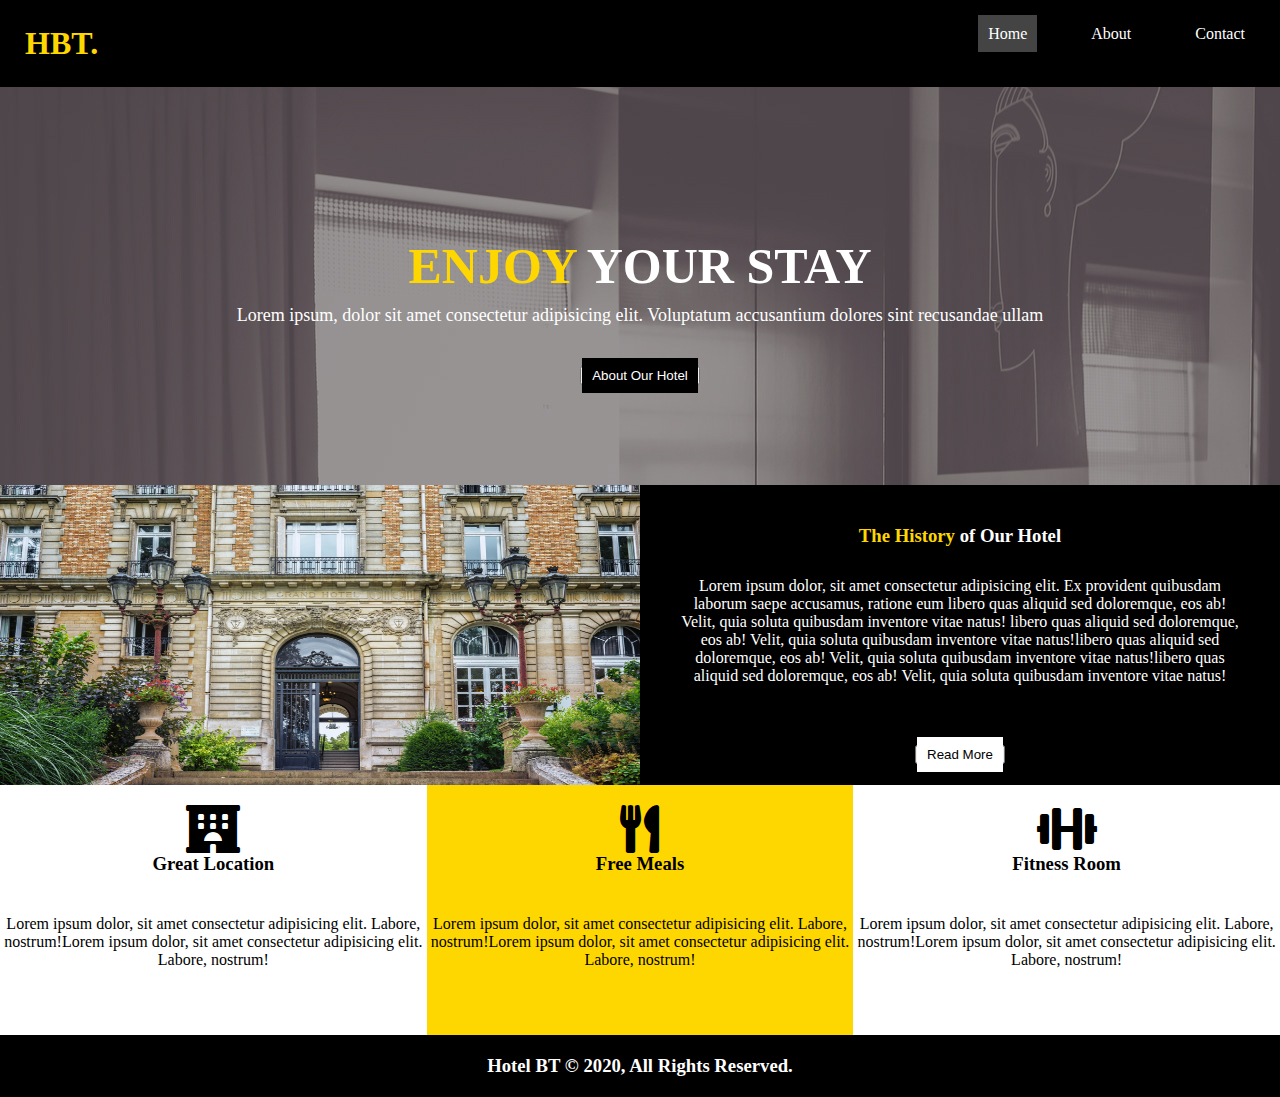
<file: index.html>
<!DOCTYPE html>
<html lang="en">
  <head>
    <meta charset="UTF-8" />
    <meta name="viewport" content="width=device-width, initial-scale=1.0" />
    <title>Hotel HBT</title>
    <link rel="stylesheet" href="/styles.css" />
    <link
      rel="stylesheet"
      media="screen and (max-width:768px)"
      href="/mobile.css"
    />

    <link rel="stylesheet" href="/font/css/all.min.css" />
  </head>
  <body>
    <div class="nav">
      <nav>
        <h1><a href="/index.html">HBT.</a></h1>
        <ul class="nav-link">
          <li><a class="current" href="/index.html">Home</a></li>
          <li><a href="/About.html">About</a></li>
          <li><a href="/contact.html">Contact</a></li>
        </ul>
      </nav>
    </div>
    <main>
      <section class="firstsection">
        <div class="first">
          <h1><span>ENJOY</span> YOUR STAY</h1>
          <p>
            Lorem ipsum, dolor sit amet consectetur adipisicing elit. Voluptatum
            accusantium dolores sint recusandae ullam
          </p>
        </div>
        <button class="btn"><a href="/About.html">About Our Hotel</a></button>
      </section>
      <section class="secondsection">
        <div class="img" class="item">
          <img
            src="/image_resources/photo-1.jpg "
            width="50%"
            height="300px"
            alt=""
          />
        </div>
        <div class="hist" class="item">
          <h3><span>The History</span> of Our Hotel</h3>
          <p>
            Lorem ipsum dolor, sit amet consectetur adipisicing elit. Ex
            provident quibusdam laborum saepe accusamus, ratione eum libero quas
            aliquid sed doloremque, eos ab! Velit, quia soluta quibusdam
            inventore vitae natus! libero quas aliquid sed doloremque, eos ab!
            Velit, quia soluta quibusdam inventore vitae natus!libero quas
            aliquid sed doloremque, eos ab! Velit, quia soluta quibusdam
            inventore vitae natus!libero quas aliquid sed doloremque, eos ab!
            Velit, quia soluta quibusdam inventore vitae natus!
          </p>
          <button class="btn"><a href="">Read More</a></button>
        </div>
      </section>

      <section class="thirdsection">
        <div class="grid-container">
          <div class="grid-item" style="background-color: white">
            <i class="fas fa-3x fa-hotel"></i>
            <h3>Great Location</h3>
            <p>
              Lorem ipsum dolor, sit amet consectetur adipisicing elit. Labore,
              nostrum!Lorem ipsum dolor, sit amet consectetur adipisicing elit.
              Labore, nostrum!
            </p>
          </div>
          <div class="grid-item" style="background-color: gold">
            <i class="fas fa-3x fa-utensils"></i>
            <h3>Free Meals</h3>
            <p>
              Lorem ipsum dolor, sit amet consectetur adipisicing elit. Labore,
              nostrum!Lorem ipsum dolor, sit amet consectetur adipisicing elit.
              Labore, nostrum!
            </p>
          </div>
          <div class="grid-item" style="background-color: white">
            <i class="fas fa-3x fa-dumbbell"></i>
            <h3>Fitness Room</h3>
            <p>
              Lorem ipsum dolor, sit amet consectetur adipisicing elit. Labore,
              nostrum!Lorem ipsum dolor, sit amet consectetur adipisicing elit.
              Labore, nostrum!
            </p>
          </div>
        </div>
      </section>
      <section class="lastsection">
        <footer>
          <div class="footer">
            <h3>Hotel BT &copy; 2020, All Rights Reserved.</h3>
          </div>
        </footer>
      </section>
    </main>
  </body>
</html>
</file>
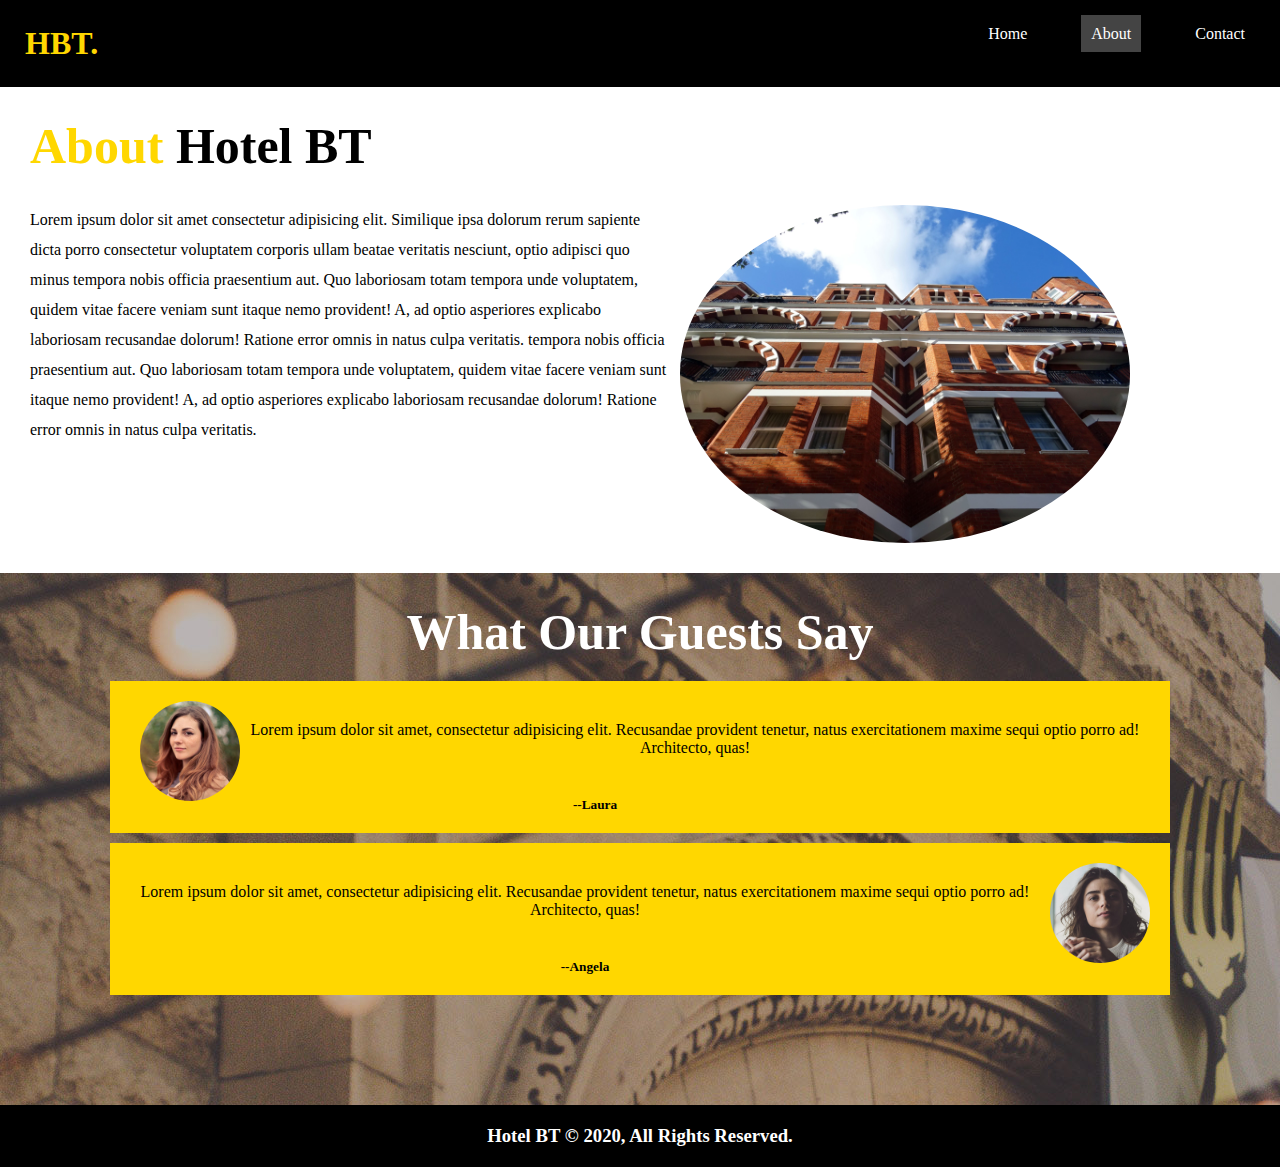
<file: About.html>
<!DOCTYPE html>
<html lang="en">
  <head>
    <meta charset="UTF-8" />
    <meta name="viewport" content="width=device-width, initial-scale=1.0" />
    <title>About Us</title>
    <link rel="stylesheet" href="/about.css" />
    <link
      rel="stylesheet"
      media="screen and (max-width:768px)"
      href="/mobile.css"
    />
  </head>
  <body>
    <div class="nav">
      <nav>
        <h1><a href="/index.html">HBT.</a></h1>
        <ul class="nav-link">
          <li><a href="/index.html">Home</a></li>
          <li><a class="current" href="/About.html">About</a></li>
          <li><a href="/contact.html">Contact</a></li>
        </ul>
      </nav>
    </div>
    <main>
      <section class="firstsection">
        <div class="about">
          <h1><span>About</span> Hotel BT</h1>
        </div>
        <div class="first-wrap">
          <p>
            Lorem ipsum dolor sit amet consectetur adipisicing elit. Similique
            ipsa dolorum rerum sapiente dicta porro consectetur voluptatem
            corporis ullam beatae veritatis nesciunt, optio adipisci quo minus
            tempora nobis officia praesentium aut. Quo laboriosam totam tempora
            unde voluptatem, quidem vitae facere veniam sunt itaque nemo
            provident! A, ad optio asperiores explicabo laboriosam recusandae
            dolorum! Ratione error omnis in natus culpa veritatis. tempora nobis
            officia praesentium aut. Quo laboriosam totam tempora unde
            voluptatem, quidem vitae facere veniam sunt itaque nemo provident!
            A, ad optio asperiores explicabo laboriosam recusandae dolorum!
            Ratione error omnis in natus culpa veritatis.
          </p>
          <img src="/image_resources/photo-2.jpg" alt="" />
        </div>
      </section>
      <section class="secondsection">
        <div class="sectiontwo">
          <h1>What Our Guests Say</h1>
        </div>
        <div>
          <div class="firsttest">
            <img src="/image_resources/person-1.jpg" alt="" />
            <p>
              Lorem ipsum dolor sit amet, consectetur adipisicing elit.
              Recusandae provident tenetur, natus exercitationem maxime sequi
              optio porro ad! Architecto, quas!
            </p>
            <h5>--Laura</h5>
          </div>
          <div class="secondtest">
            <img src="/image_resources/person-2.jpg" alt="" />
            <p>
              Lorem ipsum dolor sit amet, consectetur adipisicing elit.
              Recusandae provident tenetur, natus exercitationem maxime sequi
              optio porro ad! Architecto, quas!
            </p>
            <h5>--Angela</h5>
          </div>
        </div>
      </section>
      <footer>
        <div class="footer">
          <h3>Hotel BT &copy; 2020, All Rights Reserved.</h3>
        </div>
      </footer>
    </main>
  </body>
</html>
</file>
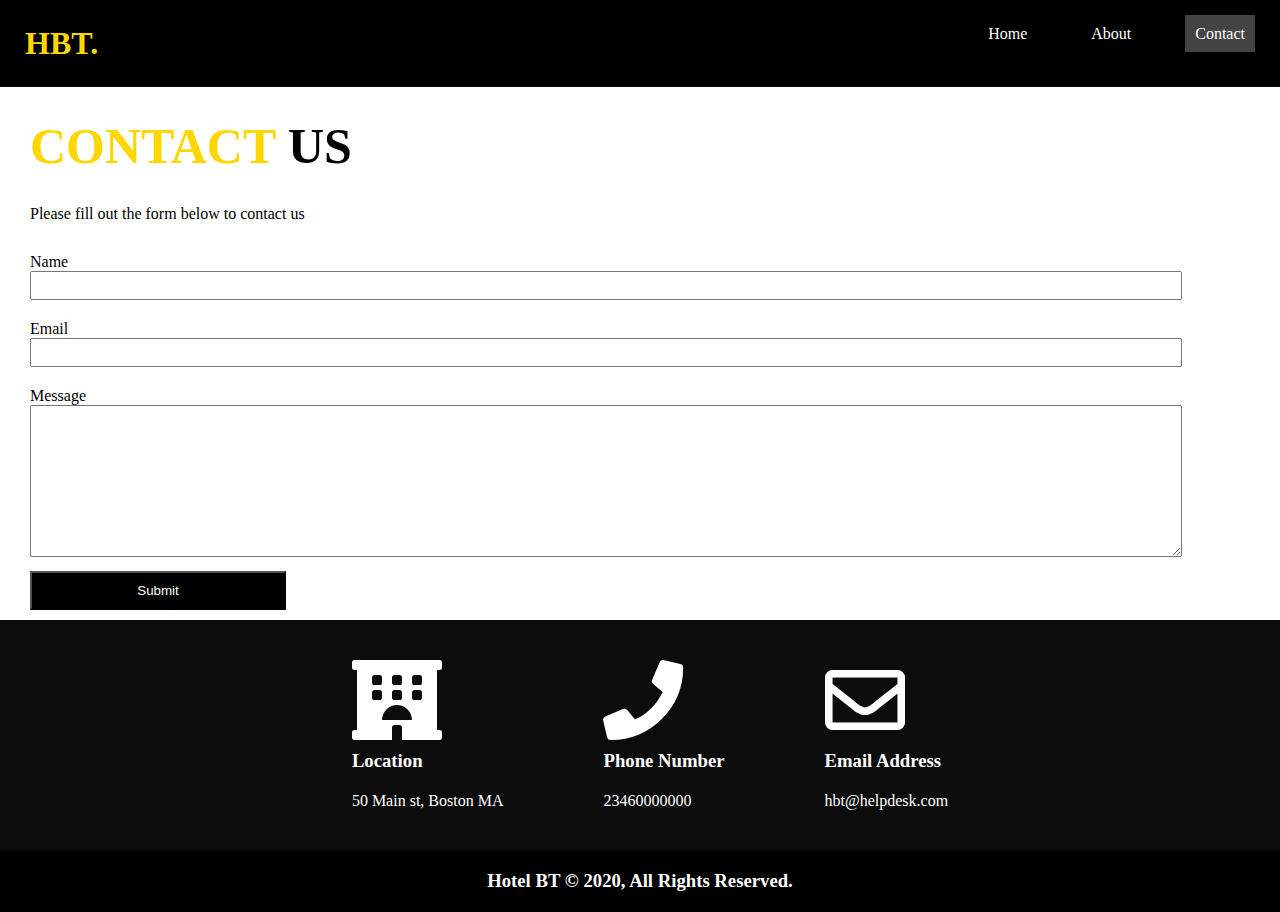
<file: contact.html>
<!DOCTYPE html>
<html lang="en">
  <head>
    <meta charset="UTF-8" />
    <meta name="viewport" content="width=device-width, initial-scale=1.0" />
    <title>Contact</title>
    <link rel="stylesheet" href="/contact.css" />
    <link rel="stylesheet" href="/font/css/all.min.css" />
    <link
      rel="stylesheet"
      media="screen and (max-width:768px)"
      href="/mobile.css"
    />
  </head>
  <body>
    <div class="nav">
      <nav>
        <h1><a href="/index.html">HBT.</a></h1>
        <ul class="nav-link">
          <li><a href="/index.html">Home</a></li>
          <li><a href="/About.html">About</a></li>
          <li><a class="current" href="">Contact</a></li>
        </ul>
      </nav>
    </div>
    <main>
      <section class="firstsection">
        <div class="contact">
          <h1><span> CONTACT </span>US</h1>
        </div>
        <div class="form">
          <p>Please fill out the form below to contact us</p>
          <form action="" class="fillform">
            <div class="name">
              <label for="Name">Name</label>
              <input type="text" name="name" id="name" />
            </div>
            <div class="email">
              <label for="Email">Email</label>
              <input type="email" name="email" id="email" />
            </div>
            <div class="textarea">
              <label for="Message">Message</label>
              <textarea name="Message" id="message" cols="30" rows="10">
              </textarea>
            </div>
            <input
              type="submit"
              value="Submit"
              id="submit"
              style="
                width: 20%;
                padding: 10px;
                margin-top: 10px;
                color: white;
                background-color: black;
              "
              ;
            />
          </form>
        </div>
      </section>
      <section class="secondsection">
        <div class="flexitems">
          <div class="flex">
            <i class="fas fa-5x fa-hotel"></i>
            <h3>Location</h3>
            <p>50 Main st, Boston MA</p>
          </div>
          <div class="flex">
            <i class="fas fa-5x fa-phone"></i>
            <h3>Phone Number</h3>
            <p>23460000000</p>
          </div>
          <div class="flex">
            <i class="far fa-5x fa-envelope"></i>
            <h3>Email Address</h3>
            <p>hbt@helpdesk.com</p>
          </div>
        </div>
      </section>
      <section class="lastsection">
        <footer>
          <div class="footer">
            <h3>Hotel BT &copy; 2020, All Rights Reserved.</h3>
          </div>
        </footer>
      </section>
    </main>
  </body>
</html>
</file>
<file: styles.css>
* {
  padding: 0;
  margin: 0;
  box-sizing: border-box;
}

body {
  background-image: url(/image_resources/showcase.jpg);
  background-repeat: no-repeat;
}
.nav-link {
  float: right;
  padding-top: 0;
}
.nav-link li {
  display: inline-block;
  padding-left: 40px;
  list-style: none;
}
.nav h1 {
  display: inline-block;
}
.nav {
  padding: 25px;
  background-color: black;
  color: white;
}
.nav-link a {
  color: white;
  text-decoration: none;
  padding: 10px;
}
.nav-link a:hover {
  color: gold;
  font-size: 20px;
  border: 1px solid;
}
.nav-link a.current {
  background: #444;
}
.nav h1 a {
  color: white;
  text-decoration: none;
  color: gold;
}
.firstsection {
  text-align: center;
  margin-top: 150px;
}
.firstsection .p {
  width: 50px;
}
.first h1 {
  font-size: 50px;
  color: white;
}
.first h1 span {
  color: gold;
}
.first p {
  color: white;
  font-size: 18px;
  padding: 10px;
}
.btn {
  padding: 0px;
  margin-top: 30px;
}
.btn a {
  padding: 10px;
  color: white;
  background-color: black;
  text-decoration: none;
}
.btn a:hover {
  background-color: gold;
  color: black;
}
.hist {
  width: 50%;
  background-color: black;
  color: white;
  padding: 40px;
  text-align: center;
  height: 300px;
}
.hist a {
  background-color: white;
  color: black;
}
.secondsection {
  margin-top: 100px;
  padding-bottom: 30px;
}
.secondsection .hist {
  float: right;
}
.secondsection img {
  float: left;
}
.hist span {
  color: gold;
}
.hist h3 {
  padding-bottom: 30px;
}
.hist p {
  padding-bottom: 30px;
}
.thirdsection {
  clear: both;
}
.grid-container {
  display: grid;
  grid-template-columns: 1fr 1fr 1fr;
  padding: 0px;
}
.grid-item {
  width: 100%;
  height: 250px;
  /* border: 2px solid black; */
  padding-top: 20px;
  text-align: center;
}
.grid-item h3 {
  padding-bottom: 40px;
}
.footer {
  text-align: center;
  padding: 20px;
  color: white;
  background-color: black;
}
</file>
<file: mobile.css>
.nav {
  text-align: center;
}

.nav h1 {
  display: block;
  margin-top: -10px;
}

.nav-link {
  float: none;
  padding-top: 0;
}
.nav-link li {
  display: block;
  text-align: center;
  list-style: none;
  padding: 12px;
}
.secondsection .hist {
  float: none;
  width: 100%;
  height: 100%;
}
.secondsection img {
  float: none;
  width: 100%;
}
.thirdsection {
  clear: none;
}
.grid-container {
  display: block;

  padding-top: 0;
}
.nav-link a:hover {
  color: gold;
}
.first-wrap img {
  float: none;
  width: 100%;
}
.first-wrap p {
  width: 90%;
}
.first-wrap {
  text-align: center;
  width: 100%;
}
.about {
  text-align: center;
}
.flexitems {
  display: block;
  text-align: center;
}
.flex {
  padding: 20px;
  margin-left: 20px;
  border-bottom: #444 dotted 1px;
}
.flex p {
  margin-top: 20px;
 
}
.flex h3 {
  margin-top: 10px;
}
.firsttest img {
  width: 90px;
}
.secondtest img {
  width: 90px;
}
.sectiontwo h1{
  width: 100%;
}
</file>
<file: about.css>
* {
  padding: 0;
  margin: 0;
  box-sizing: border-box;
}

.nav-link {
  float: right;
  padding-top: 0;
}
.nav-link li {
  display: inline-block;
  padding-left: 40px;
  list-style: none;
}
.nav h1 {
  display: inline-block;
}
.nav {
  padding: 25px;
  background-color: black;
  color: white;
}
.nav-link a {
  color: white;
  text-decoration: none;
  padding: 10px;
}
.nav-link a:hover {
  color: gold;
  font-size: 20px;
  border: 1px solid;
}
.nav-link a:active {
  background-color: gold;
}
.nav h1 a {
  color: white;
  text-decoration: none;
  color: gold;
}
.nav-link a.current {
  background: #444;
}
.first-wrap p {
  width: 50%;
  float: left;
  line-height: 30px;
  margin-left: 30px;
}
.first-wrap img {
  width: 450px;
  float: right;
  margin-right: 150px;
  border-radius: 50%;
}
.first-wrap {
  padding-top: 30px;
}
.about {
  margin-left: 30px;
  padding-top: 30px;
  font-size: 25px;
}
.about h1 span {
  color: gold;
}
.secondsection {
  clear: both;
  background-image: url(/image_resources/test-bg.jpg);
  padding: 100px;
  text-align: center;
  margin-top: 30px;
}

.sectiontwo h1 {
  margin-top: -70px;
  margin-bottom: 20px;
  font-size: 50px;
  color: white;
}
.firsttest {
  background-color: gold;
  margin: 10px;
  overflow: auto;
  padding: 20px;
}
.firsttest h5 {
  margin-top: 40px;
  margin-right: 200px;
}
.firsttest img {
  width: 100px;
  border-radius: 100px;
  float: left;
  margin-left: 10px;
}
.firsttest p {
  margin-top: 20px;
}
.secondtest {
  background-color: gold;
  margin: 10px;
  overflow: auto;
  padding: 20px;
}
.secondtest img {
  width: 100px;
  border-radius: 100px;
  float: right;
  margin-left: 10px;
}
.secondtest p {
  margin-top: 20px;
}
.secondtest h5 {
  margin-top: 40px;
}
.footer {
  text-align: center;
  padding: 20px;
  color: white;
  background-color: black;
}
.first-wrap img {
  margin-bottom: 30px;
}
</file>
<file: contact.css>
* {
  padding: 0;
  margin: 0;
  box-sizing: border-box;
}
.nav-link {
  float: right;
  padding-top: 0;
}
.nav-link li {
  display: inline-block;
  padding-left: 40px;
  list-style: none;
}
.nav h1 {
  display: inline-block;
}
.nav {
  padding: 25px;
  background-color: black;
  color: white;
}
.nav-link a {
  color: white;
  text-decoration: none;
  padding: 10px;
}
.nav-link a:hover {
  color: gold;
  font-size: 20px;
  border: 1px solid;
}
.nav-link a:active {
  background-color: gold;
}
.nav h1 a {
  color: white;
  text-decoration: none;
  color: gold;
}
.nav-link a.current {
  background:#444;
  }
.contact {
  margin-left: 30px;
  padding-top: 30px;
  font-size: 25px;
}
.contact span {
  color: gold;
}
.form p {
  margin-left: 30px;
  padding-top: 30px;
}
.fillform {
  margin-top: 30px;
}
.fillform label {
  display: block;
  margin-left: 30px;
  margin-top: 20px;
}
.fillform input {
  margin-left: 30px;
  width: 90%;
  padding: 5px;
}
.textarea textarea {
  margin-left: 30px;
  width: 90%;
}
#submit {
  cursor: pointer;
}
.secondsection {
  background-color: rgb(12, 12, 12);
  color: white;
  margin-top: 10px;
}
.flexitems {
  display: flex;
  justify-content: center;
}
.flex {
  padding: 40px;
  margin-left: 20px;
}
.flex p {
  margin-top: 20px;
}
.flex h3 {
  margin-top: 10px;
}
.footer {
  text-align: center;
  padding: 20px;
  color: white;
  background-color: black;
}
</file>
